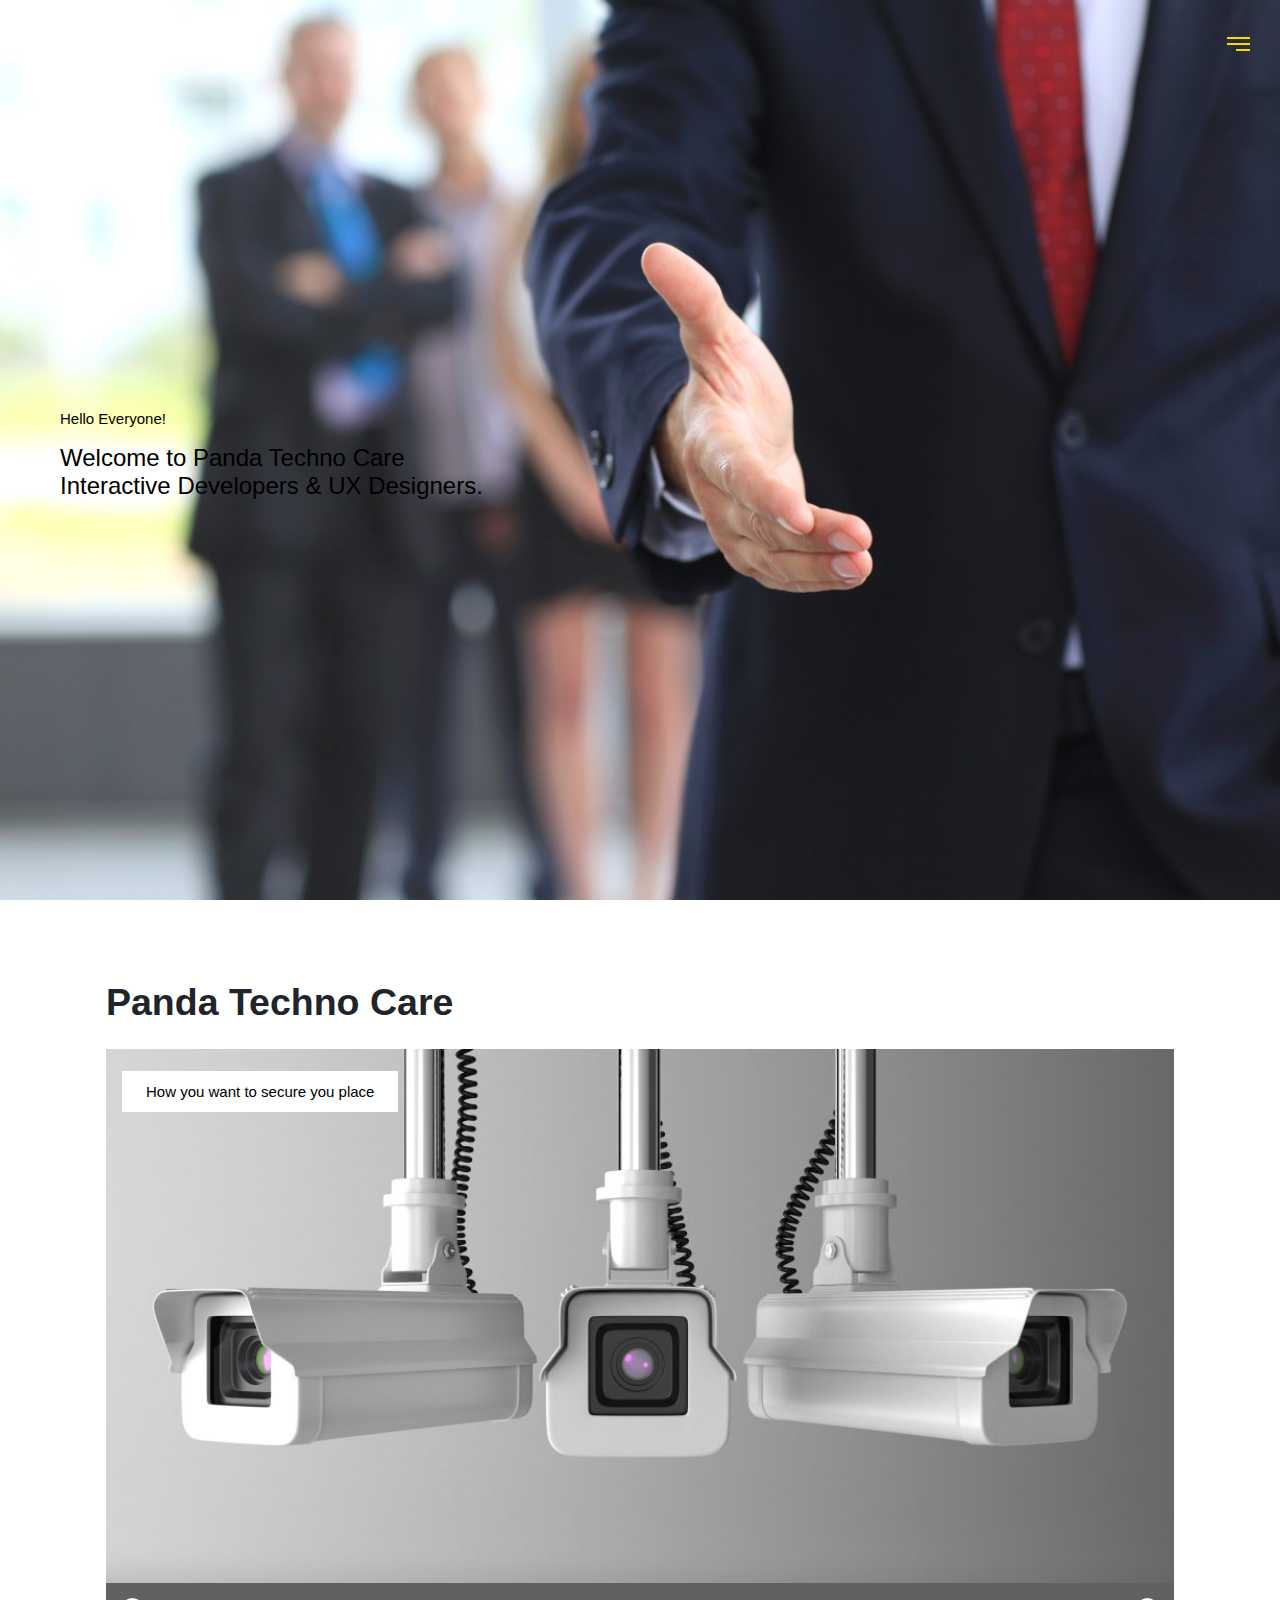
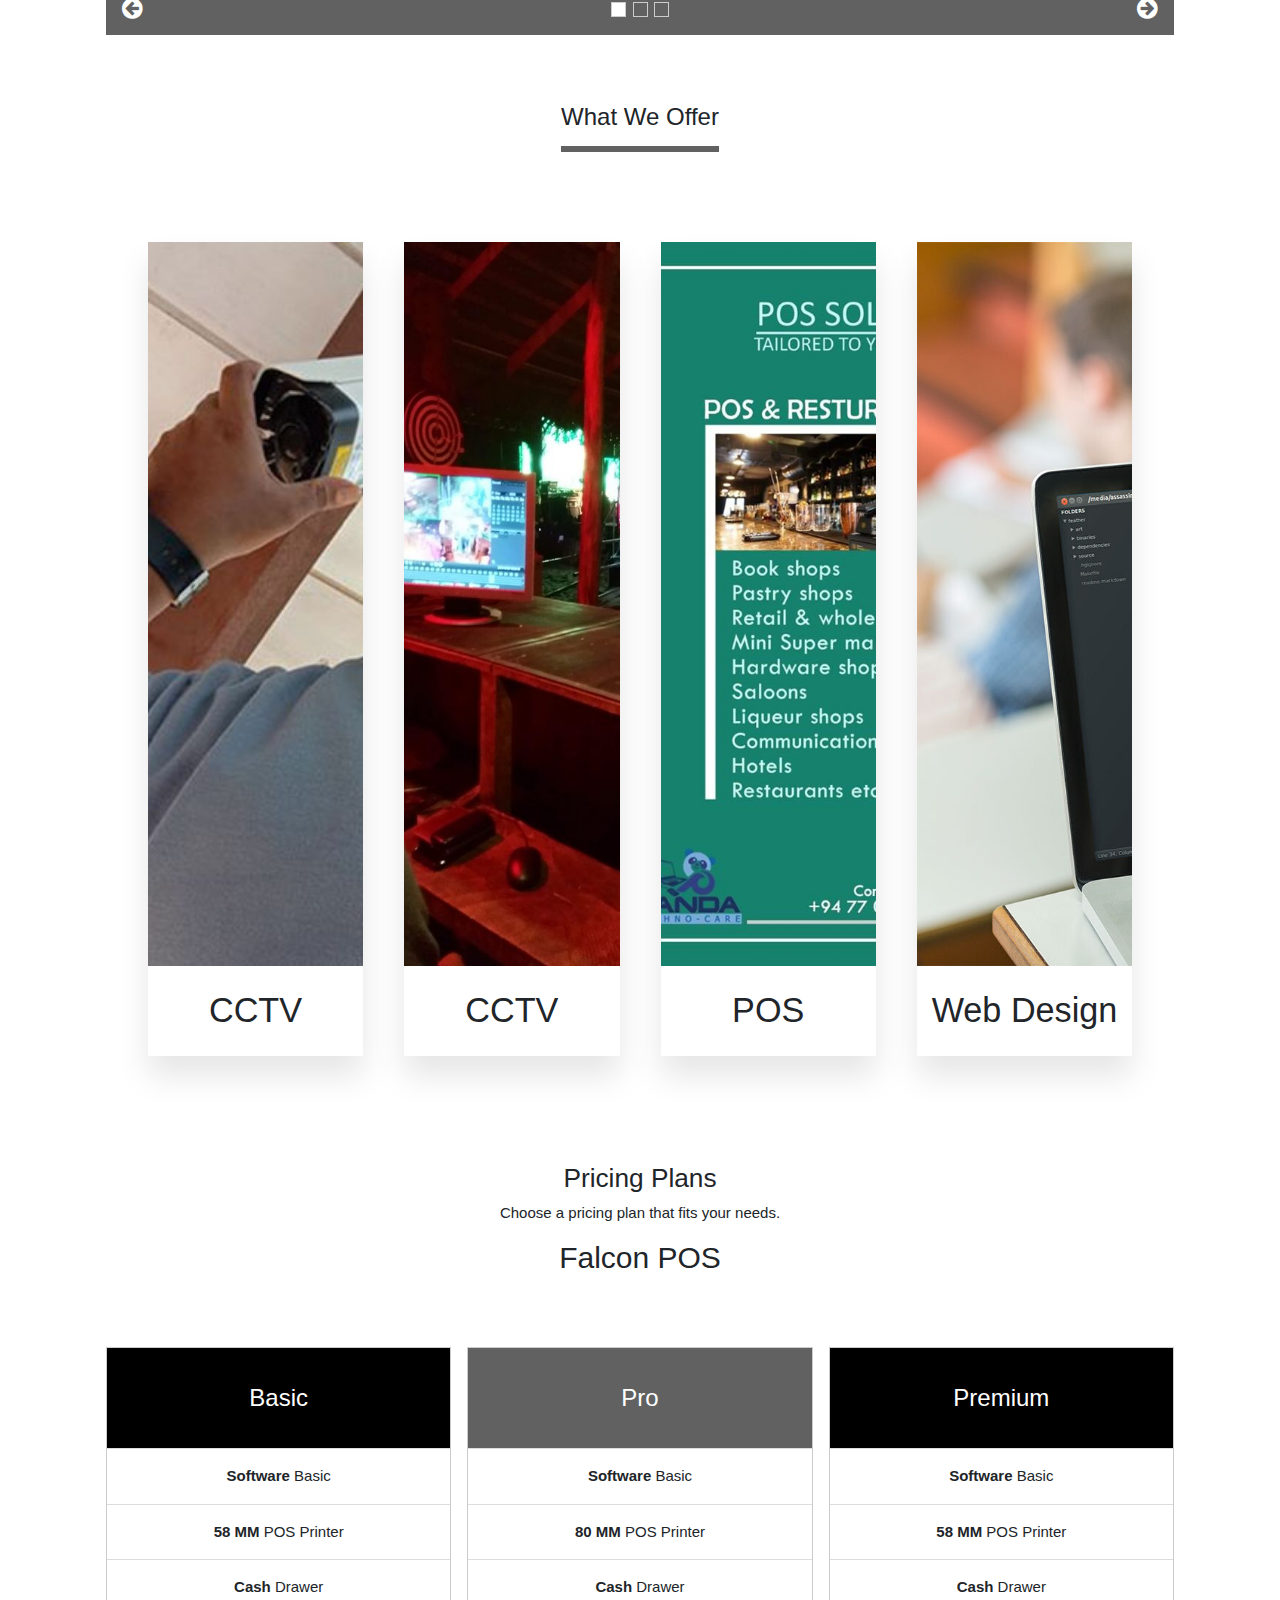
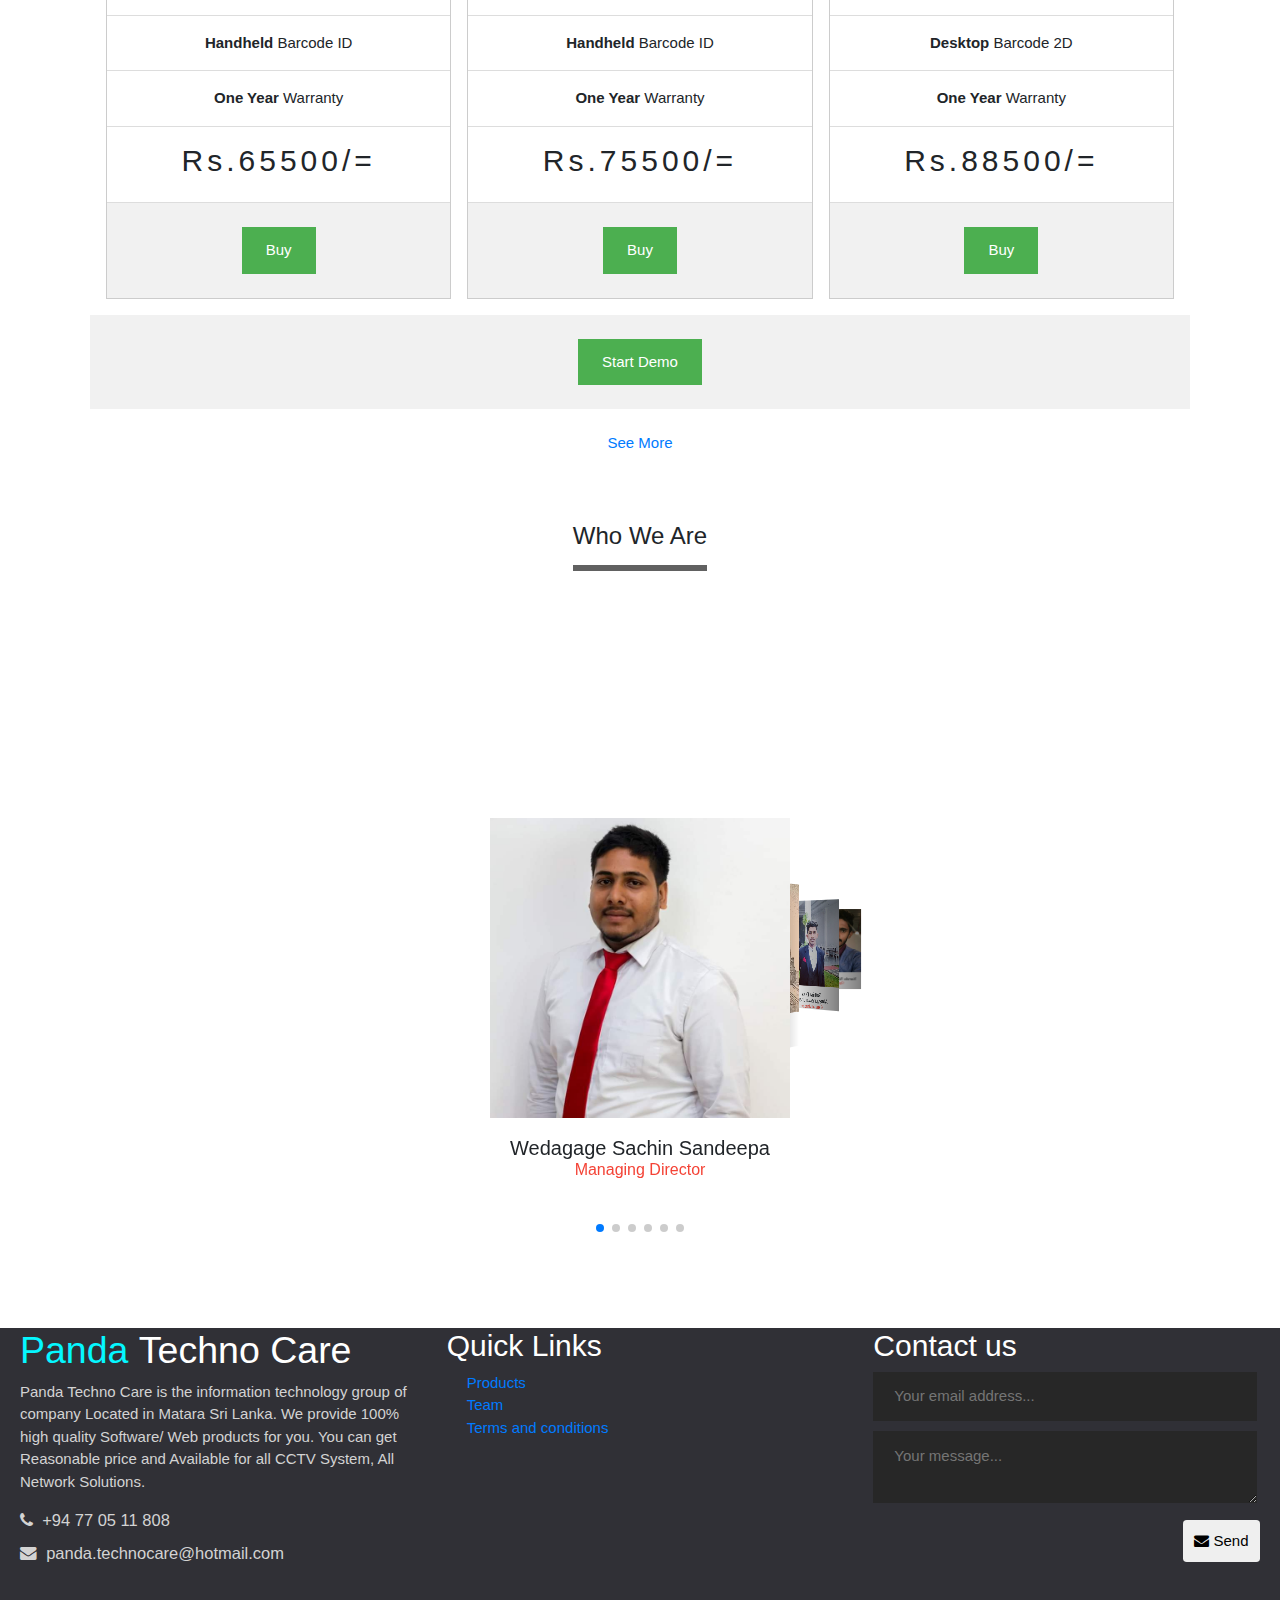
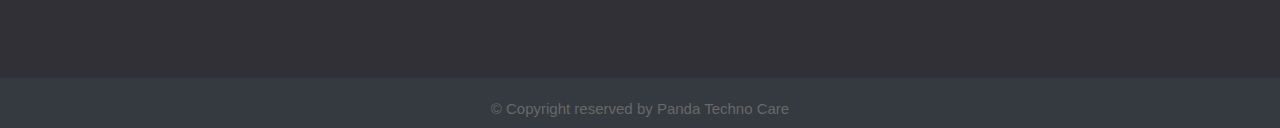
<file: index.html>
<!DOCTYPE html>
<html>
<title>Panda Techno Care</title>
<meta charset="UTF-8">
<meta name="viewport" content="width=device-width, initial-scale=1, minimum-scale=1, maximum-scale=1">
<meta name="keywords" content="Panda Techno Care,CCTV,Security Systems in Srilanka,POS Systems in Srilanka,Web developing">
<meta name="description" content="Panda Techno Care is the information technology group of company Located in Matara Sri Lanka. 
We provide 100% high quality Software/ Web products for you. You can get Reasonable price and Available for all CCTV System, All Network Solutions.">
<meta name="author" content="Mohomed Fahik">

<link rel="stylesheet" href="https://www.w3schools.com/w3css/4/w3.css">
<link rel="stylesheet" href="https://fonts.googleapis.com/css?family=Lato">
<link rel="stylesheet" href="https://cdnjs.cloudflare.com/ajax/libs/font-awesome/4.7.0/css/font-awesome.min.css">

<link rel="stylesheet" href="css/bootstrap.min.css"/>
<link href="https://fonts.googleapis.com/css?family=Roboto+Condensed:300,300i,400,400i,700i" rel="stylesheet">

<link rel="stylesheet" type="text/css" href="css/swiper.min.css">
<link rel="icon" href="images/Pandaicon.jpeg" type="image/jpeg">

<!-----------------------------main css----------------------------->
<link rel="stylesheet" href="css/style.css">
<link rel="stylesheet" href="navstyle.css">
<style>

</style>
<body>
<div class="body-content">
<!-- Animated Navigation bar -->

	<header>
	<div class="logo float-left">
		<a href=""></a>
	</div> 
	<div class="nav-icon float-right">
		<span></span>
		<span></span>
		<span></span>
	</div>
</header>

<!-- Full Menu -->
<div class="full-menu">
	<div class="fullmenu-content">
		<ul class="page-menu">
			<li><a class="active" href="index.html">Home</a></li>
			<li><a href="#">Plans</a></li>
			<li><a href="#">About</a></li>
			<li><a href="#">Contact</a></li>
			<li><a href="#">Buy Now</a></li>
			<li class="social">
				<a href="#"><img src="icons/social/twitter.svg" alt=""></a>
				<a href="#"><img src="icons/social/dribbble.svg" alt=""></a>
				<a href="#"><img src="icons/social/instagram.svg" alt=""></a>
				<a href="#"><img src="icons/social/send.svg" alt=""></a>
			</li>
		</ul>
	</div>
	<a href="#0" class="modal-close"></a>
</div>
<div class="cd-transition-layer visible opening"> 
	<div class="bg-layer"></div>
</div><!-- Ink Transition -->

<div class="wrapper">
 
<section class="main">
	<div class="main-content">
        <span class="hello">Hello Everyone!</span>
		<h1 class="main-title">Welcome to Panda Techno Care<br>
		Interactive Developers & UX Designers.</h1>
	</div>
	 
	 
</section>
</div>


<!-- Content -->
<div class="w3-content" style="max-width:1100px;margin-top:80px;margin-bottom:80px">

  <div class="w3-panel">
    <h1><b><span>Panda</span> Techno Care</b></h1>
  </div>

  <!-- Slideshow -->
  <div class="w3-container">
    <div class="w3-display-container mySlides">
      <img src="Advertisements/CCTV4.jpg" style="width:100%">
      <div class="w3-display-topleft w3-container w3-padding-32">
        <span class="w3-white w3-padding-large w3-animate-bottom">How you want to secure you place</span>
      </div>
    </div>
    <div class="w3-display-container mySlides">
      <img src="Advertisements/CCTV5.jpg" style="width:100%">
      <div class="w3-display-middle w3-container w3-padding-32">
        <span class="w3-white w3-padding-large w3-animate-bottom">You can see from anywhere</span>
      </div>
    </div>
    <div class="w3-display-container mySlides">
      <img src="Advertisements/WEBSITE1.jpg" style="width:100%">
      <div class="w3-display-topright w3-container w3-padding-32">
        <span class="w3-white w3-padding-large w3-animate-bottom">Let us make your dream come through</span>
      </div>
    </div>

    <!-- Slideshow next/previous buttons -->
    <div class="w3-container w3-dark-grey w3-padding w3-xlarge">
      <div class="w3-left" onclick="plusDivs(-1)"><i class="fa fa-arrow-circle-left w3-hover-text-teal"></i></div>
      <div class="w3-right" onclick="plusDivs(1)"><i class="fa fa-arrow-circle-right w3-hover-text-teal"></i></div>
    
      <div class="w3-center">
        <span class="w3-tag demodots w3-border w3-transparent w3-hover-white" onclick="currentDiv(1)"></span>
        <span class="w3-tag demodots w3-border w3-transparent w3-hover-white" onclick="currentDiv(2)"></span>
        <span class="w3-tag demodots w3-border w3-transparent w3-hover-white" onclick="currentDiv(3)"></span>
      </div>
    </div>
  </div>
  
  <!-- Grid -->
  <div class="w3-row w3-container">
    <div class="w3-center w3-padding-64">
      <span class="w3-xlarge w3-bottombar w3-border-dark-grey w3-padding-16">What We Offer</span>
    </div>
    <div class="market-container">
  <div class="box">
    <img src="images/Services/cctv.jpg">
    <span>CCTV</span>
  </div>
  <div class="box">
    <img src="images/Services/cctv1.jpg">
    <span>CCTV Monitoring</span>
  </div>
  <div class="box">
    <img src="images/Services/pos.jpg">
    <span>POS</span>
  </div>
  <div class="box">
    <img src="images/Services/webdesign.jpg">
    <span>Web Design</span>
  </div>
</div>
  </div>

  <!-- Grid -->
  <div class="w3-row-padding" id="plans">
    <div class="w3-center w3-padding-64">
      <h3>Pricing Plans</h3>
      <p>Choose a pricing plan that fits your needs.</p>
	  <h2>Falcon POS</h2>
    </div>

    <div class="w3-third w3-margin-bottom">
      <ul class="w3-ul w3-border w3-center w3-hover-shadow">
        <li class="w3-black w3-xlarge w3-padding-32">Basic</li>
        <li class="w3-padding-16"><b>Software</b> Basic</li>
        <li class="w3-padding-16"><b>58 MM</b> POS Printer</li>
        <li class="w3-padding-16"><b>Cash</b> Drawer</li>
        <li class="w3-padding-16"><b>Handheld</b> Barcode ID</li>
		<li class="w3-padding-16"><b>One Year</b> Warranty</li>
        <li class="w3-padding-16">
          <h2 class="w3-wide">Rs.65500/=</h2>
          <span class="w3-opacity"></span>
        </li>
        <li class="w3-light-grey w3-padding-24">
          <button class="w3-button w3-green w3-padding-large">Buy</button>
        </li>
      </ul>
    </div>

    <div class="w3-third w3-margin-bottom">
      <ul class="w3-ul w3-border w3-center w3-hover-shadow">
        <li class="w3-dark-grey w3-xlarge w3-padding-32">Pro</li>
        <li class="w3-padding-16"><b>Software</b> Basic</li>
        <li class="w3-padding-16"><b>80 MM</b> POS Printer</li>
        <li class="w3-padding-16"><b>Cash</b> Drawer</li>
        <li class="w3-padding-16"><b>Handheld</b> Barcode ID</li>
		<li class="w3-padding-16"><b>One Year</b> Warranty</li>
        <li class="w3-padding-16">
          <h2 class="w3-wide">Rs.75500/=</h2>
          <span class="w3-opacity"></span>
        </li>
        <li class="w3-light-grey w3-padding-24">
          <button class="w3-button w3-green w3-padding-large">Buy</button>
        </li>
      </ul>
    </div>

    <div class="w3-third w3-margin-bottom">
      <ul class="w3-ul w3-border w3-center w3-hover-shadow">
        <li class="w3-black w3-xlarge w3-padding-32">Premium</li>
        <li class="w3-padding-16"><b>Software</b> Basic</li>
        <li class="w3-padding-16"><b>58 MM</b> POS Printer</li>
        <li class="w3-padding-16"><b>Cash</b> Drawer</li>
        <li class="w3-padding-16"><b>Desktop</b> Barcode 2D</li>
		<li class="w3-padding-16"><b>One Year</b> Warranty</li>
        <li class="w3-padding-16">
          <h2 class="w3-wide">Rs.88500/=</h2>
          <span class="w3-opacity"></span>
        </li>
        <li class="w3-light-grey w3-padding-24">
          <button class="w3-button w3-green w3-padding-large">Buy</button>
        </li>
      </ul>
    </div>
  </div>
  <div class="demo"><li class="w3-light-grey w3-padding-24"  align="center">
          <button class="w3-button w3-green w3-padding-large">Start Demo</button>
        </li></div><br>
	<div class="See-Products" align="center"><a href="#">See More</a></div>
  <!-- Grid -->
  <div class="w3-row-padding" id="about">
    <div class="w3-center w3-padding-64">
      <span class="w3-xlarge w3-bottombar w3-border-dark-grey w3-padding-16">Who We Are</span>
    </div>

    <!-- Swiper -->
  <div class="swiper-container" id="team">
    <div class="swiper-wrapper">
      <div class="swiper-slide">
		<div class="imagebox">
			<img src="images/sachin.jpeg" width="300px" height="300px">
		</div>
		<div class="imgdetails">
			<h3>Wedagage Sachin Sandeepa<br><span>Managing Director</span></h3>
		</div>
	  </div>
	  <div class="swiper-slide">
		<div class="imagebox">
			<img src="images/pasan.jpg" width="300px" height="300px">
		</div>
		<div class="imgdetails">
			<h3>Pasan Pivithuru Kodithuwakku<br><span>Group General Manager</span></h3>
		</div>
	  </div>
	  <div class="swiper-slide">
		<div class="imagebox">
			<img src="images/sathira.jpg" width="300px" height="300px">
		</div>
		<div class="imgdetails">
			<h3>Sathira Dias Abeygunawardhane<br><span>General Manager</span></h3>
		</div>
	  </div>
	  <div class="swiper-slide">
		<div class="imagebox">
			<img src="images/niroshan.jpeg" width="300px" height="300px">
		</div>
		<div class="imgdetails">
			<h3>Sandu Niroshan Weerasinha<br><span>Operation Manager</span></h3>
		</div>
	  </div>
	  <div class="swiper-slide">
		<div class="imagebox">
			<img src="images/shehan.jpg" width="300px" height="300px">
		</div>
		<div class="imgdetails">
			<h3>Shehan Lasindu<br><span>Marketing Manager</span></h3>
		</div>
	  </div>
	  <div class="swiper-slide">
		<div class="imagebox">
			<img src="images/fahik.jpg" width="300px" height="300px">
		</div>
		<div class="imgdetails">
			<h3>Mohomed fahik<br><span>Developer</span></h3>
		</div>
	  </div>

	  
      
    </div>
    <!-- Add Pagination -->
    <div class="swiper-pagination"></div>
  </div>

    
  </div>
</div>

<div class="footer" id="contact">

<div class="footer-content">

<div class="footer-section about">
<h1 class="logo-text"><span>Panda</span>&nbsp;Techno Care</h1>
<p>
Panda Techno Care is the information technology group of company Located in Matara Sri Lanka. 
We provide 100% high quality Software/ Web products for you. 
You can get Reasonable price and Available for all CCTV System, All Network Solutions. 
</p>
<div class="contact">
<span><i class="fa fa-phone"></i>&nbsp; +94 77 05 11 808</span>
<span><i class="fa fa-envelope"></i>&nbsp; panda.technocare@hotmail.com</span>
</div>
</div>

<div class="footer-section Links">
<h2>Quick Links</h2>
<ul>
<a href="#plans"><li>Products</li></a>
<a href="#team"><li>Team</li></a>
<a href="#"><li>Terms and conditions</li></a>
</ul>
</div>

<div class="footer-section contact-form">
<h2>Contact us</h2>
<form action="index.html">
<input type="email" name="email" class="text-input contact-input" placeholder="Your email address..."><br>
<textarea name="message" class="text-input contact-input" placeholder="Your message..."></textarea><br>
<button type="submit" class="btn btn-big contact-btn">
<i class="fa fa-envelope"></i>
Send
</button> 
</form>
</div>

</div>

<div class="footer-bottom">
&copy; Copyright reserved by Panda Techno Care
</div>

</div>

<script type="text/javascript" src="js/swiper.min.js"></script>
<script type="text/javascript" src="js/main.js"></script>
<script src="js/jquery-2.1.4.min.js"></script>
<script type="text/javascript" src="js/navbar.js"></script>

</body>
</html>
</file>
<file: navstyle.css>
<style>

body {
    font-family: 'Roboto Condensed', sans-serif;  
    overflow: hidden;
    margin: 0;
    padding: 0;
   
}


.nav-up {
    top: -40px;
}


li {
    list-style: none;
}
 
 
/*------------------------ 2 Home ------------------------*/

.main {
    background: url(images/ban3.jpg) no-repeat;
    background-size: cover;
    display: table;
    width: 100%;
    position: relative;
}

.main:after {
    content: '';
    width: 100%;
    height: 100%;
    left: 0;
    z-index: -1;
    opacity: .85;
    position: absolute;
     
}
    .nav-icon{
        margin-left: 990px;
        margin-top: -540px;
    }
	

.main-title {
    font-size: 24px;
    line-height: 28px;
    color: #000000;
    font-weight: 400;
}

.hello {
    color: #000000;
    line-height: 51px;
}

.main-content {
    padding: 0 60px;
    vertical-align: middle;
    display: table-cell;
    height: 100%;
    width: 100%;
}

    .logo a{
        color: orange;
        margin-left: 30px;         
        border: 1px solid white;
        background: white;
        font-size: 30px;
		width: 100px;
		height: 100px;
    }
  
    .logo a:hover{
        text-decoration: none;
    }

/*------------------------ 2.1 Full Menu ------------------------*/

.full-menu {
    position: fixed;
    top: 0;
    left: 0;
    z-index: 3;
    height: 100%;
    width: 100%;
    overflow: hidden;
    background-size: cover;
    opacity: 0;
    visibility: hidden;   
    transition: opacity 0.3s 0s, visibility 0s 0.3s;
}

/* Full Menu */

.full-menu .modal-close {
    /* 'X' icon */
    position: absolute;
    z-index: 1;
    top: 0;
    right: 0;
    padding: 50px;
    height: 45px;
    width: 45px;
    border-radius: 50%;
    background:rgba(0, 0, 0, 0.3) url(images/cd-icon-close.svg)no-repeat center center;
    overflow: hidden;
    text-indent: 100%;
    white-space: nowrap;
    visibility: hidden;
    opacity: 0;     
    transform: scale(0);
    visibility 0s 0.3s, opacity 0.3s 0s;
     
    transition: transform 0.3s 0s, visibility 0s 0.3s, opacity 0.3s 0s;
}

.no-touch .full-menu .modal-close:hover {
    background-color: rgba(0, 0, 0, 0.5);
}

.full-menu.visible {
    background-size: 100%;
    opacity: 1;
    visibility: visible;   
    transition: opacity 0.7s, visibility 0s;
}

.full-menu.visible .fullmenu-content {
    -webkit-overflow-scrolling: touch;
}

.full-menu.visible .modal-close {
    visibility: visible;
    opacity: 1;    
    transition: transform 0.3s 0s, visibility 0s 0s, opacity 0.3s 0s;     
    transform: scale(1);
}

@media only screen and (min-width: 1100px) {
    .full-menu .fullmenu-content {
        padding: 6em 5%;
    }
    .full-menu .modal-close {
        height: 60px;
        width: 60px;
    }
    .full-menu p {
        font-size: 25px;
    }
}

.cd-transition-layer {
    position: fixed;
    top: 0;
    left: 0;
    z-index: 2;
    height: 100%;
    width: 100%;
    opacity: 0;
    visibility: hidden;
    overflow: hidden;
}

.cd-transition-layer .bg-layer {
    position: absolute;
    left: 50%;
    top: 50%;
    -webkit-transform: translateY(-50%) translateX(-2%);   
    transform: translateY(-50%) translateX(-2%);     
    height: 100%;
    /* our sprite is composed of 25 frames */
    width: 2500%;
    background: url(images/ink.png) no-repeat 0 0;
    background-size: 100% 100%;
}

.cd-transition-layer.visible {
    opacity: 1;
    visibility: visible;
}

.cd-transition-layer.opening .bg-layer {     
    animation: cd-sequence 1.0s steps(24);     
    animation-fill-mode: forwards;
}

.cd-transition-layer.closing .bg-layer {     
    animation: cd-sequence-reverse 1.0s steps(24);    
    animation-fill-mode: forwards;
}

.no-cssanimations .cd-transition-layer {
    display: none;
}

 
@keyframes cd-sequence {
    0% {
        transform: translateY(-50%) translateX(-2%);
    }
    100% {        
        transform: translateY(-50%) translateX(-98%);
    }
}

    
    
  
@keyframes cd-sequence-reverse {
    0% {
         
        transform: translateY(-50%) translateX(-98%);
    }
    100% {
         
        transform: translateY(-50%) translateX(-2%);
    }
}


/*------------------------ 2.2 Header ------------------------*/

.full-menu .fullmenu-content {
    height: 100%;
    width: 100%;
    display: table;
}

.page-menu {
    display: table-cell;
    vertical-align: middle;
    text-align: center;
}

.page-menu li {
    line-height: 50px;
    margin-left: -25px;
}

.page-menu li:last-child {
    line-height: 90px;
}

.page-menu li a {
    color: #fff;
    font-size: 26px;
    position: relative;
    font-weight: 500;
     
}

.social img {
    width: 15px;
}

.main .social {
    margin-top: 30px;
}

.social a {
    margin-right: 20px;
}

.social a:hover img {
    opacity: .6;
    transition: all ease 0.3s;
}

.social a:last-child {
    margin-right: 0px;
}

 
 

header {
    position: fixed;
    padding: 30px;
    top: 0;
    width: 100%;
    z-index: 2;
}


.nav-icon {
    width: 23px;
    height: 18px;
    position: relative;    
    transform: rotate(0deg);     
    transition: .5s ease-in-out;
    cursor: pointer;
    margin-top: 7px;
}

.nav-icon span {
    display: block;
    position: absolute;
    height: 2px;
    width: 100%;
    background: #FFD700;
    opacity: 1;    
    transform: rotate(0deg);   
    transition: .25s ease-in-out;
	
}



.nav-icon span:nth-child(1) {
    top: 0px;     
    transform-origin: left center;
}

.nav-icon span:nth-child(2) {
    top: 6px;    
    transform-origin: left center;
}

.nav-icon span:nth-child(3) {
    top: 12px;     
    transform-origin: left center;
    width: 60%;
    right: 0 !important;
}

.nav-icon:hover span:nth-child(3) {
    width: 100%;
}


</style>
</file>
<file: css/style.css>
<head>
	<meta charset="utf-8">
	<meta name="viewport" content="width=device-width, initial-scale=1, shrink-to-fit=no">
	<link rel="stylesheet" href="https://cdnjs.cloudflare.com/ajax/libs/font-awesome/4.7.0/css/font-awesome.min.css">
<style>

/*----------------------------------------------------*/
html, body
{
	height: 100%;
	font-family: Helvetica Neue, Helvetica, Arial, sans-serif;
      font-size: 14px;
      color:#000;
      margin: 0;
      padding: 0;
    }
	
html,body,h1,h2,h3,h4 {font-family:"Georgia", sans-serif}
.mySlides {display:none}
.w3-tag, .fa {cursor:pointer}
.w3-tag {height:15px;width:15px;padding:0;margin-top:6px}

	/*-- Sliders --*/
    .swiper-container {
      width: 100%;
      padding-top: 200px;
      padding-bottom: 50px;
    }
    .swiper-slide {
      background-position: center;
      background-size: cover;
      width: 300px;
      height: 380px;
	  background: #fff;

    }
	.swiper-slide .imagebox
	{
		width: 100%
		height: 300px;
		overflow: hidden;
	}
	.swiper-slide .imagebox img
	{
		width: 100%;
	}
	.swiper-slide .imgdetails
	{
		box-size: box-border;
		padding: 20px;
	}
	.swiper-slide .imgdetails h3
	{
		margin: 0;	
		padding: 0px;
		font-size: 20px;
		text-align: center;
		line-height: 20px;
	}
	.swiper-slide .imgdetails h3 span
	{
		font-size: 16px;
		color: #f44336;
	}
	/*-- End Sliders --*/

.body-content
{
	min-height: 100%;
}
/*-- Button --*/
.btn-big
{
	padding: .7rem; 1.3rem;
	line-height: 1.3rem;
	margin-right: 20px;
}

/*-- End Button --*/


.w3-black w3-xlarge w3-padding-32
{
	background-color: #b5b1b1;
}

/*----market-----*/

.market-container {
  display: flex;
  width: 100%;
  padding: 4% 2%;
  box-sizing: border-box;
  height: 100vh;
}

.box {
  flex: 1;
  overflow: hidden;
  transition: .5s;
  margin: 0 2%;
  box-shadow: 0 20px 30px rgba(0,0,0,.1);
  line-height: 0;
}

.box > img {
  width: 200%;
  height: calc(100% - 10vh);
  object-fit: cover; 
  transition: .5s;
}

.box > span {
  font-size: 3.8vh;
  display: block;
  text-align: center;
  height: 10vh;
  line-height: 2.6;
}

.box:hover { flex: 1 1 50%; }
.box:hover > img {
  width: 100%;
  height: 100%;
}

/*----End market----*/

/*----Neon button----*/



/*----End Neon button----*/



/*-- footer --*/
.footer
{
	background: #303036;
	color: #d3d3d3;
	height:400px;
	position: relative;
}


.footer .footer-content
{
	height: 350px;
	display: flex;
}
.footer .footer-content .footer-section
{
	flex: 1;
}



.footer .footer-content h1,
.footer .footer-content h2
{
	color:white;
	margin-left: 20px;
}

.footer .footer-content .about h1 span
{
	color:#05f7ff;
}

.footer .footer-content .about .contact span
{
	display: block;
	font-size: 1.1em;
	margin-bottom: 8px;
	margin-left:20px;
}

.footer .footer-content .about p
{
	margin-left:20px;
}


.footer .footer-content .about .Socials a
{
	color: white;
	border: 1px solid gray;
	width: 45px;
	height:33px;
	padding-top: 5px;
	margin-right: 5px;
	margin-left:20px;
	text-align: center;
	display: inline-block;
	font-size: 1.3em;
	border-radius: 5px;
	transition: all .3s;
	background-position: cover;
}

.footer .footer-content .about .Socials a:hover
{
	border: 1px solid white;
	color: white;
	transition: all .3s;
}

.footer .footer-content .links ul a
{
	color: white;
	display: block;
	margin-bottom: 10px;
	font-size: 1.2em;
	transition: all .3s;
}
.footer .footer-content .links ul a:hover
{
	color: white;
	margin-left: 15px;
	transition: all .3s;
}

.footer .footer-content .contact-form .contact-input
{
	background: #272727;
	color: #bebdbd;
	margin-bottom: 10px;
	line-height: 1.5rem;
	padding: .9rem 1.4rem;
	border: none;
	width: 90%;
	margin-left: 20px;
}

.footer .footer-content .contact-form .contact-input:focus
{
	background: #1a1a1a;
}

.footer .footer-content .contact-form .contact-btn
{
	float: right;
}


.footer .footer-bottom
{
	background: #343a40;
	color: #686868;
	height: 50px;
	width: 100%;
	text-align: center;
	position: absolute;
	bottom: 0px;
	left: 0px;
	padding-top: 20px;
}

/*
@media only screen and (min-width: 1100px) {
    .footer .footer-content {
        width: 100%
    }
    .footer .footer-bottom p {
       width: 100%
    }
}

@media  screen and (max-width: 800px) {
    .footer .footer-content .footer-section about {
        width: 100%
    }
	.footer .footer-content .footer-section Links {
        width: 100%
    }
	.footer .footer-content .footer-section contact-form {
        width: 100%
    }
    .footer .footer-bottom p {
       width: 100%
    }
}
*/
/*-- End footer --*/

</style>
</head>
</file>
